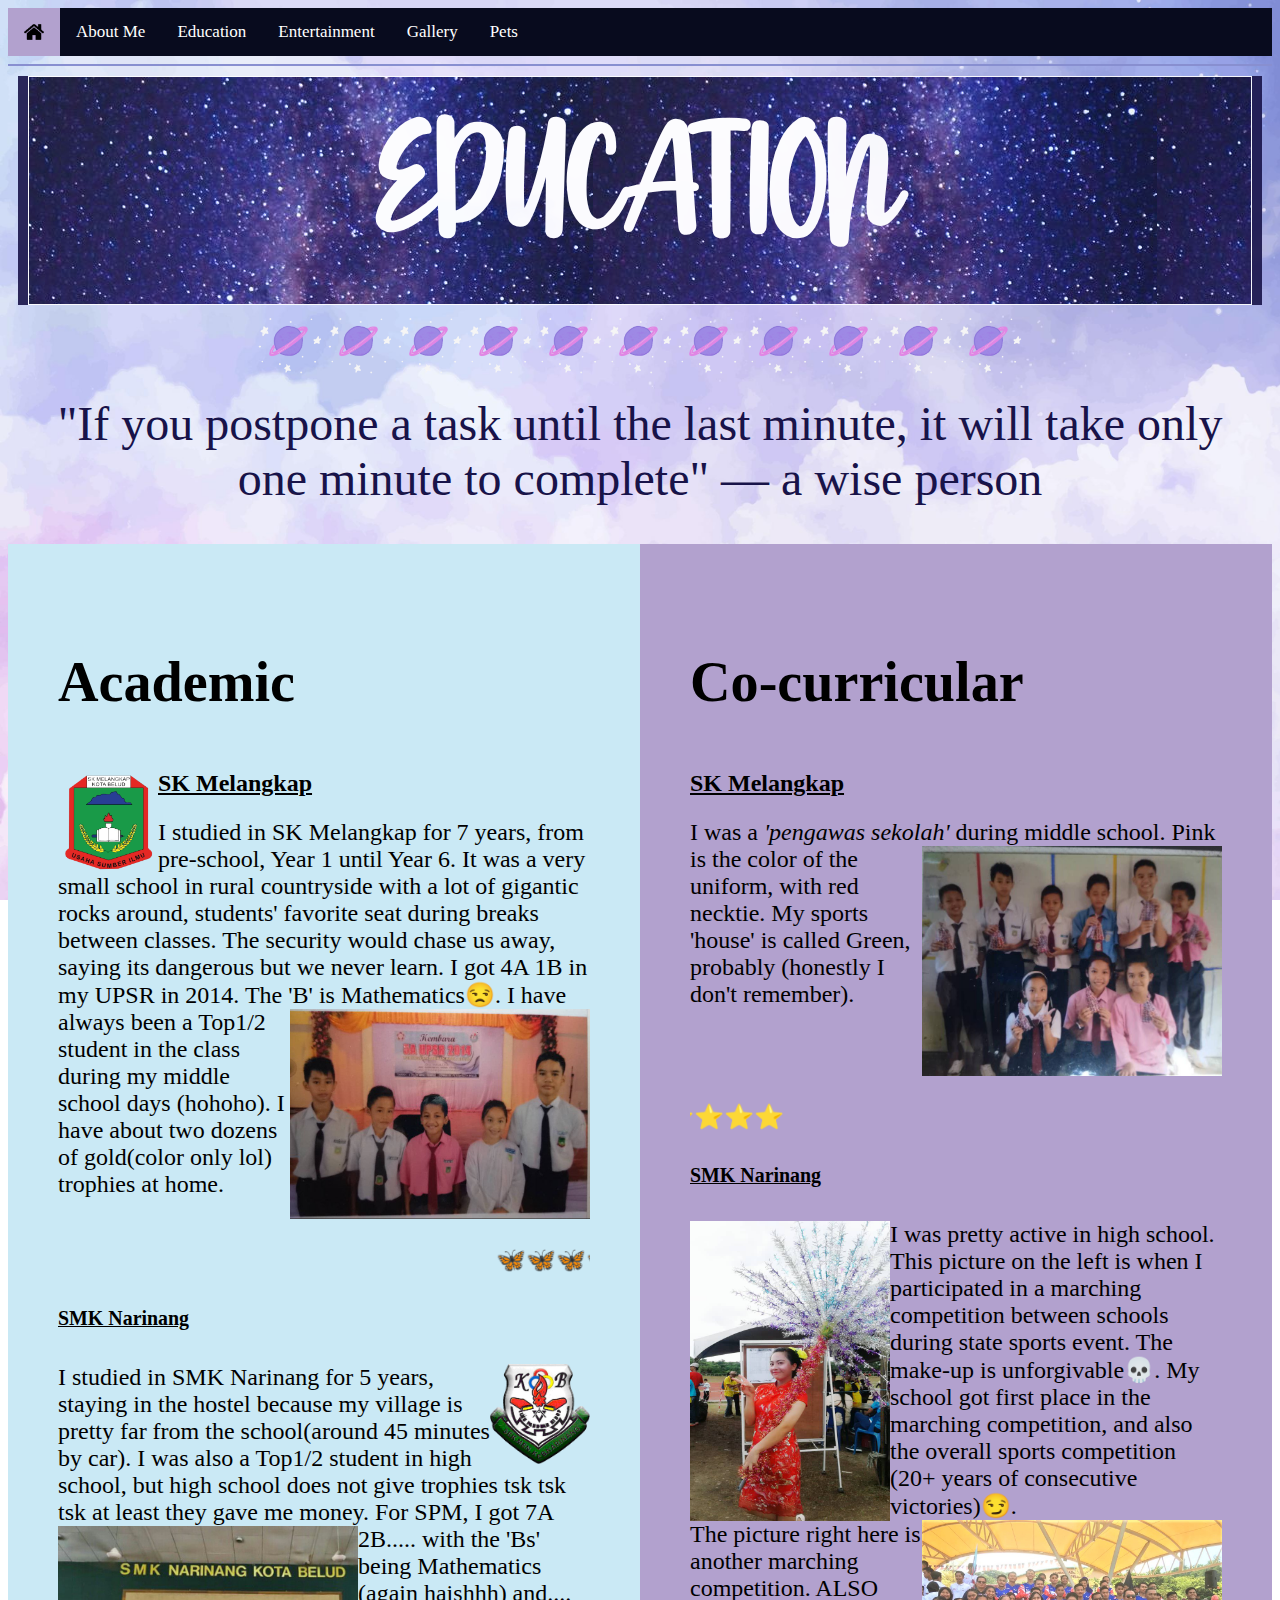
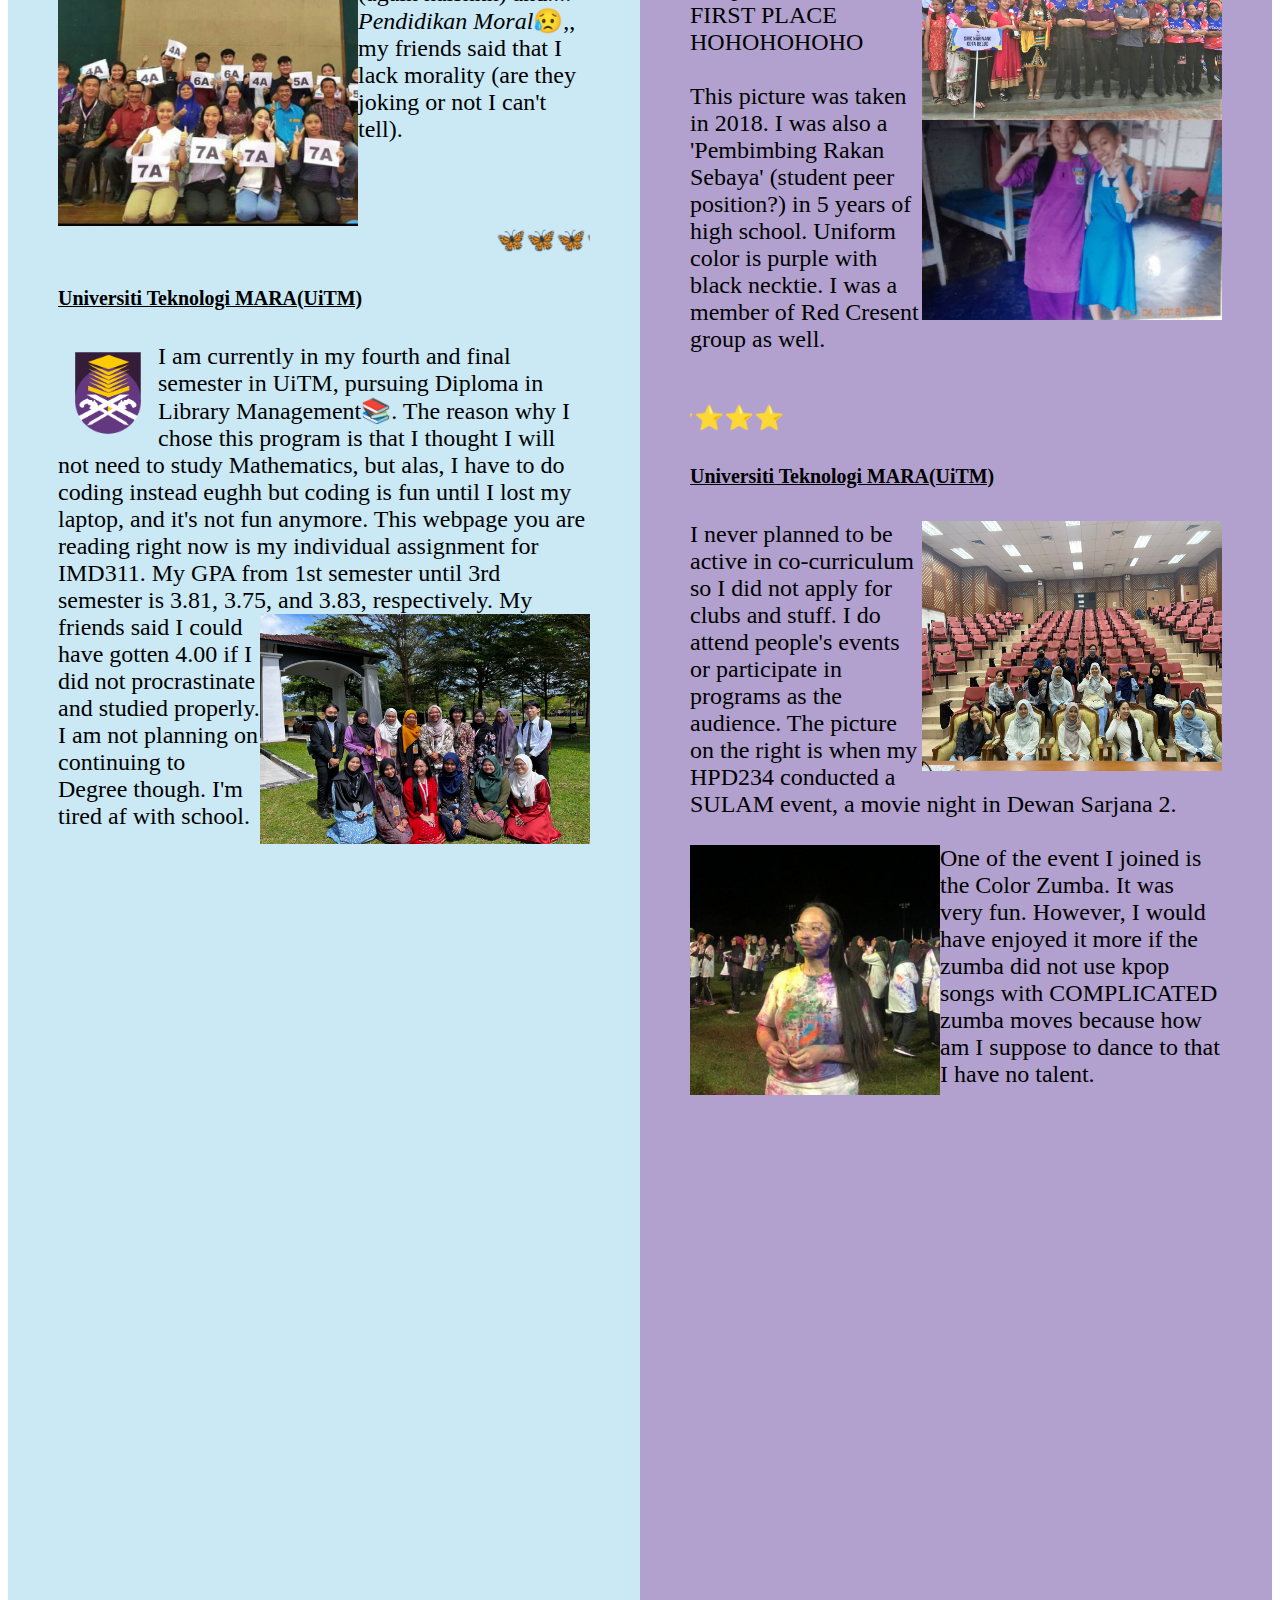
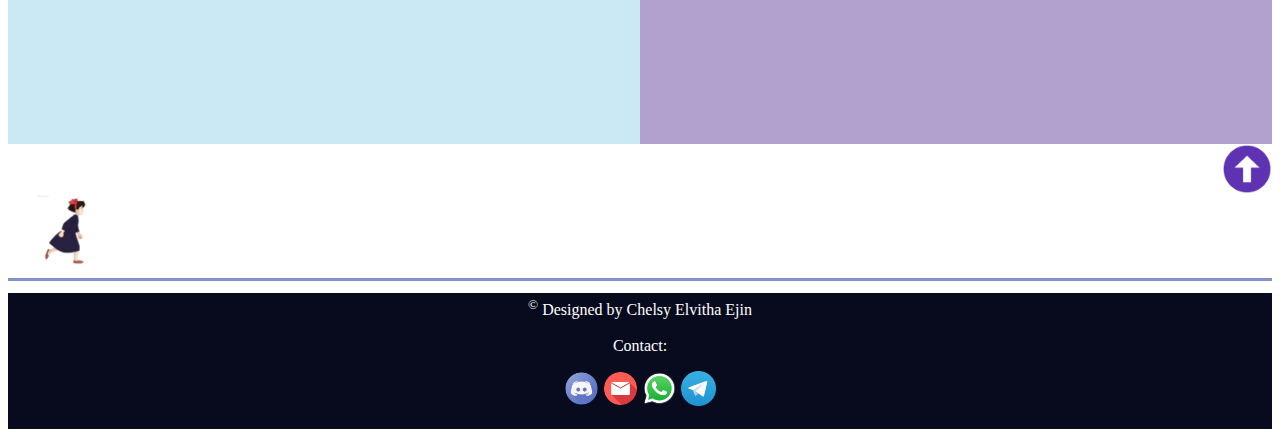
<file: education.html>
<html>
<style>
@font-face {
    font-family: customfont;
    src: url(font/moonlight.ttf);
}

h6 {
font-family: customfont;
color: white;
font-size: 150px;
}
[class*="col-"] {
  float: left;
  padding: 15px;
}


/* For mobile phones: */
[class*="col-"] {
  width: 100%;
}

@media only screen and (min-width: 600px) {
  /* For tablets: */
  .col-s-1 {width: 8.33%;}
  .col-s-2 {width: 16.66%;}
  .col-s-3 {width: 25%;}
  .col-s-4 {width: 33.33%;}
  .col-s-5 {width: 41.66%;}
  .col-s-6 {width: 50%;}
  .col-s-7 {width: 58.33%;}
  .col-s-8 {width: 66.66%;}
  .col-s-9 {width: 75%;}
  .col-s-10 {width: 83.33%;}
  .col-s-11 {width: 91.66%;}
  .col-s-12 {width: 100%;}
}
@media only screen and (min-width: 768px) {
  /* For desktop: */
  .col-1 {width: 8.33%;}
  .col-2 {width: 16.66%;}
  .col-3 {width: 25%;}
  .col-4 {width: 33.33%;}
  .col-5 {width: 41.66%;}
  .col-6 {width: 50%;}
  .col-7 {width: 58.33%;}
  .col-8 {width: 66.66%;}
  .col-9 {width: 75%;}
  .col-10 {width: 83.33%;}
  .col-11 {width: 91.66%;}
  .col-12 {width: 100%;}
}
</style>
<head>
<title>EDUCATION</title><link rel="icon" type="image/png" href="icon/title.png"/>
<link rel="stylesheet" href="style.css">
</head>
<body class="about">
<a name="Top_Page"> </a>

<header>
<div class="topnav">
  <a class="active" href="index.html"><img src="icon/homeblack.png" width="20px"></a>
  <a href="aboutme.html" target="blank">About Me</a>
  <a href="education.html" target="blank">Education</a>
  <a href="entertainment.html" target="blank">Entertainment</a>
  <a href="gallery.html" target="blank">Gallery</a>
  <a href="pets.html"target="blank">Pets</a>  
</header>
<hr color="#888fd0" size="3">

<body>
<center>
<img sKc="icon/falling.gif" width="400px" align="right">
  <div class="transbox"><h6>EDUCATION</h6><h22></div><img src="icon/planet.gif" width="70px"><img src="icon/planet.gif" width="70px"><img src="icon/planet.gif" width="70px"><img src="icon/planet.gif" width="70px"><img src="icon/planet.gif" width="70px"><img src="icon/planet.gif" width="70px"><img src="icon/planet.gif" width="70px"><img src="icon/planet.gif" width="70px"><img src="icon/planet.gif" width="70px"><img src="icon/planet.gif" width="70px"><img src="icon/planet.gif" width="70px">

<big><blockquote><font size="7" face="candara" color="#181349">"If you postpone a task until the last minute, it will take only one minute to complete" — a wise person</font></blockquote></big></h22>
<br></center>

<html>
<head>
<meta name="viewport" content="width=device-width, initial-scale=1">
<style>
* {
  box-sizing: border-box;
}

/* Create two equal columns that floats next to each other */
.column {
  float: left;
  width: 50%;
  padding: 50px;
  height: 2800px; 
}

/* Clear floats after the columns */
.row:after {
  content: "";
  display: table;
  clear: both;
}

/* Responsive layout - makes the two columns stack on top of each other instead of next to each other */
@media screen and (max-width: 600px) {
  .column {
    width: 100%;
  }

</style>
</head>
<body>


<div class="row">
  <div class="column" style="background-color:#CAE9F5;">


<font color="black" face="candara" size="7"><h3>Academic</h3></font> <img src="image/logosk.png" alt="sk melangkap logo" style="float:left;width:100px;height:100px;">
    <h5><blockquote><font color="black" face="georgia" size="5"><u>SK Melangkap</u></blockquote></h5></font>

<font color="black" face="georgia" size="5">I studied in SK Melangkap for 7 years, from pre-school, Year 1 until Year 6. It was a very small school in rural countryside with a lot of gigantic rocks around, students' favorite seat during breaks between classes. The security would chase us away, saying its dangerous but we never learn. I got 4A 1B in my UPSR in 2014. The 'B' is Mathematics&#128530;. <img src="image/upsr.jpeg" alt="sk melangkap pic" style="float:right;width:300px;height:210px;">I have always been a Top1/2 student in the class during my middle school days (hohoho). I have about two dozens of gold(color only lol) trophies at home.<br><marquee direction="left" scrollamount="10"><font size="5"><br>
&#129419;&#129419;&#129419;&#129419;&#129419;&#129419;&#129419;&#129419;&#129419;&#129419;&#129419;</marquee>

    <align="right"><h5><u>SMK Narinang</u></h5>
<img src="image/logosmk.png" alt="smk narinang logo" style="float:right;width:100px;height:100px;">


    <p>I studied in SMK Narinang for 5 years, staying in the hostel because my village is pretty far from the school(around 45 minutes by car). I was also a Top1/2 student in high school, but high school does not give trophies tsk tsk tsk at least they gave me money. <img src="image/smk.jpeg" alt="smk narinang spm" style="float:left;width:300px;height:300px;">For SPM, I got 7A 2B..... with the 'Bs' being Mathematics (again haishhh) and.... <i>Pendidikan Moral</i>&#x1F625;,, my friends said that I lack morality (are they joking or not I can't tell).</p></right>
<marquee direction="left" scrollamount="10"><font size="5">
&#129419;&#129419;&#129419;&#129419;&#129419;&#129419;&#129419;&#129419;&#129419;&#129419;&#129419;</marquee>


<h5><u>Universiti Teknologi MARA(UiTM)</u></h5><img src="image/logouitm.png" alt="uitm logo" style="float:left;width:100px;height:100px;">


I am currently in my fourth and final semester in UiTM, pursuing Diploma in Library Management&#x1F4DA;. The reason why I chose this program is that I thought I will not need to study Mathematics, but alas, I have to do coding instead eughh but coding is fun until I lost my laptop, and it's not fun anymore. This webpage you are reading right now is my individual assignment for IMD311. My GPA from 1st semester until 3rd semester is 3.81, 3.75, and 3.83, respectively. <img src="image/uni.jpg" alt="uni e pic" style="float:right;width:330px;height:230px;"> My friends said I could have gotten 4.00 if I did not procrastinate and studied properly. I am not planning on continuing to Degree though. I'm tired af with school. <br></font>
  </div></column>


  <div class="column" style="background-color:#b2a1ce;">


<font color="black" face="candara"size="7"><h3>Co-curricular</h3></font> 
    <h5><font color="black" face="georgia" size="5"><u>SK Melangkap</u></h5>

<font color="black" face="georgia" size="5">I was a <i>'pengawas sekolah'</i> <img src="image/sk.jpeg" alt="sk student" style="float:right;width:300px;height:230px;">during middle school. Pink is the color of the uniform, with red necktie. My sports 'house' is called Green, probably (honestly I don't remember).<br><marquee direction="right" scrollamount="10"><font size="5"><br>
&#x2B50;&#x2B50;&#x2B50;&#x2B50;&#x2B50;&#x2B50;&#x2B50;&#x2B50;&#x2B50;&#x2B50;&#x2B50;</marquee>

    <align="right"><h5><u>SMK Narinang</u></h5>
<img src="image/manggar.jpeg" alt="smk narinang perbarisan" style="float:left;width:200px;height:300px;">
    <p>I was pretty active in high school. This picture on the left is when I participated in a marching competition between schools during state sports event. The make-up is unforgivable&#128128;. My school got first place in the marching competition, and also the overall sports competition (20+ years of consecutive victories)&#128527;.<img src="image/marching.jpeg" alt="smk narinang perbarisan2" style="float:right;width:300px;height:200px;"> <br>The picture right here is  another marching competition. ALSO FIRST PLACE HOHOHOHOHO<br><br> <img src="image/prs.jpeg" alt="smk narinang prs" style="float:right;width:300px;height:200px;"> This picture was taken in 2018. I was also a 'Pembimbing Rakan Sebaya' (student peer position?) in 5 years of high school. Uniform color is purple with black necktie. I was a member of Red Cresent group as well.</p></right>
<marquee direction="right" scrollamount="10"><font size="5"><br>
&#x2B50;&#x2B50;&#x2B50;&#x2B50;&#x2B50;&#x2B50;&#x2B50;&#x2B50;&#x2B50;&#x2B50;&#x2B50;</marquee>


<h5><u>Universiti Teknologi MARA(UiTM)</u></h5><img src="image/sulam.jpg" alt="uitm sulam" style="float:right;width:300px;height:250px;">
I never planned to be active in co-curriculum so I did not apply for clubs and stuff. I do attend people's events or participate in programs as the audience. The picture on the right is when my HPD234 conducted a SULAM event, a movie night in Dewan Sarjana 2.<br><br><img src="image/zumba.jpeg" alt="uitm zumba" style="float:left;width:250px;height:250px;"> One of the event I joined is the Color Zumba. It was very fun. However, I would have enjoyed it more if the zumba did not use kpop songs with COMPLICATED zumba moves because how am I suppose to dance to that I have no talent. <br>
</div></column>

<br><br><br><br><br><br><br><br><br><br><br><br><br><br><br><br><br><br><br><br><br><br><br><br><br><br><br><br><br><br><br><br><br><br><br><br><br><br><br><br><br><br><br><br><br><br><br><br><br><br><br><br><br><br><br><br><br><br><br><br><br><br><br><br><br><br><br><br>
<a href="#Top_Page"> <img src="icon/arrowpurple.png" width="50px" align="right"></a>

<br>
<marquee direction="right" scrollamount="10"><font size="5"><b><img src="icon/kiki.gif" width="65px"></marquee></font>

<hr color="#888fd0" size="5">
<footer>
<font size="3"><sup>&#169;</sup> Designed by Chelsy Elvitha Ejin <br><br>
Contact:<br>
<p><a href="https://discordapp.com/channels/@me/Laventira#8047/"><img src="icon/discord.png" width="35px"></a>
<a href="mailto:chelsyelvithaejin@gmail.com"><img src="icon/email.png" width="35px"></a>
<a href="https://wa.me/139361004"><img src="icon/whatsappp.png" width="35px"></a>
<a href="https://t.me/Laventira"><img src="icon/tele.png" width="35px"></a></p>
</footer>

</body> 
</html>
</file>
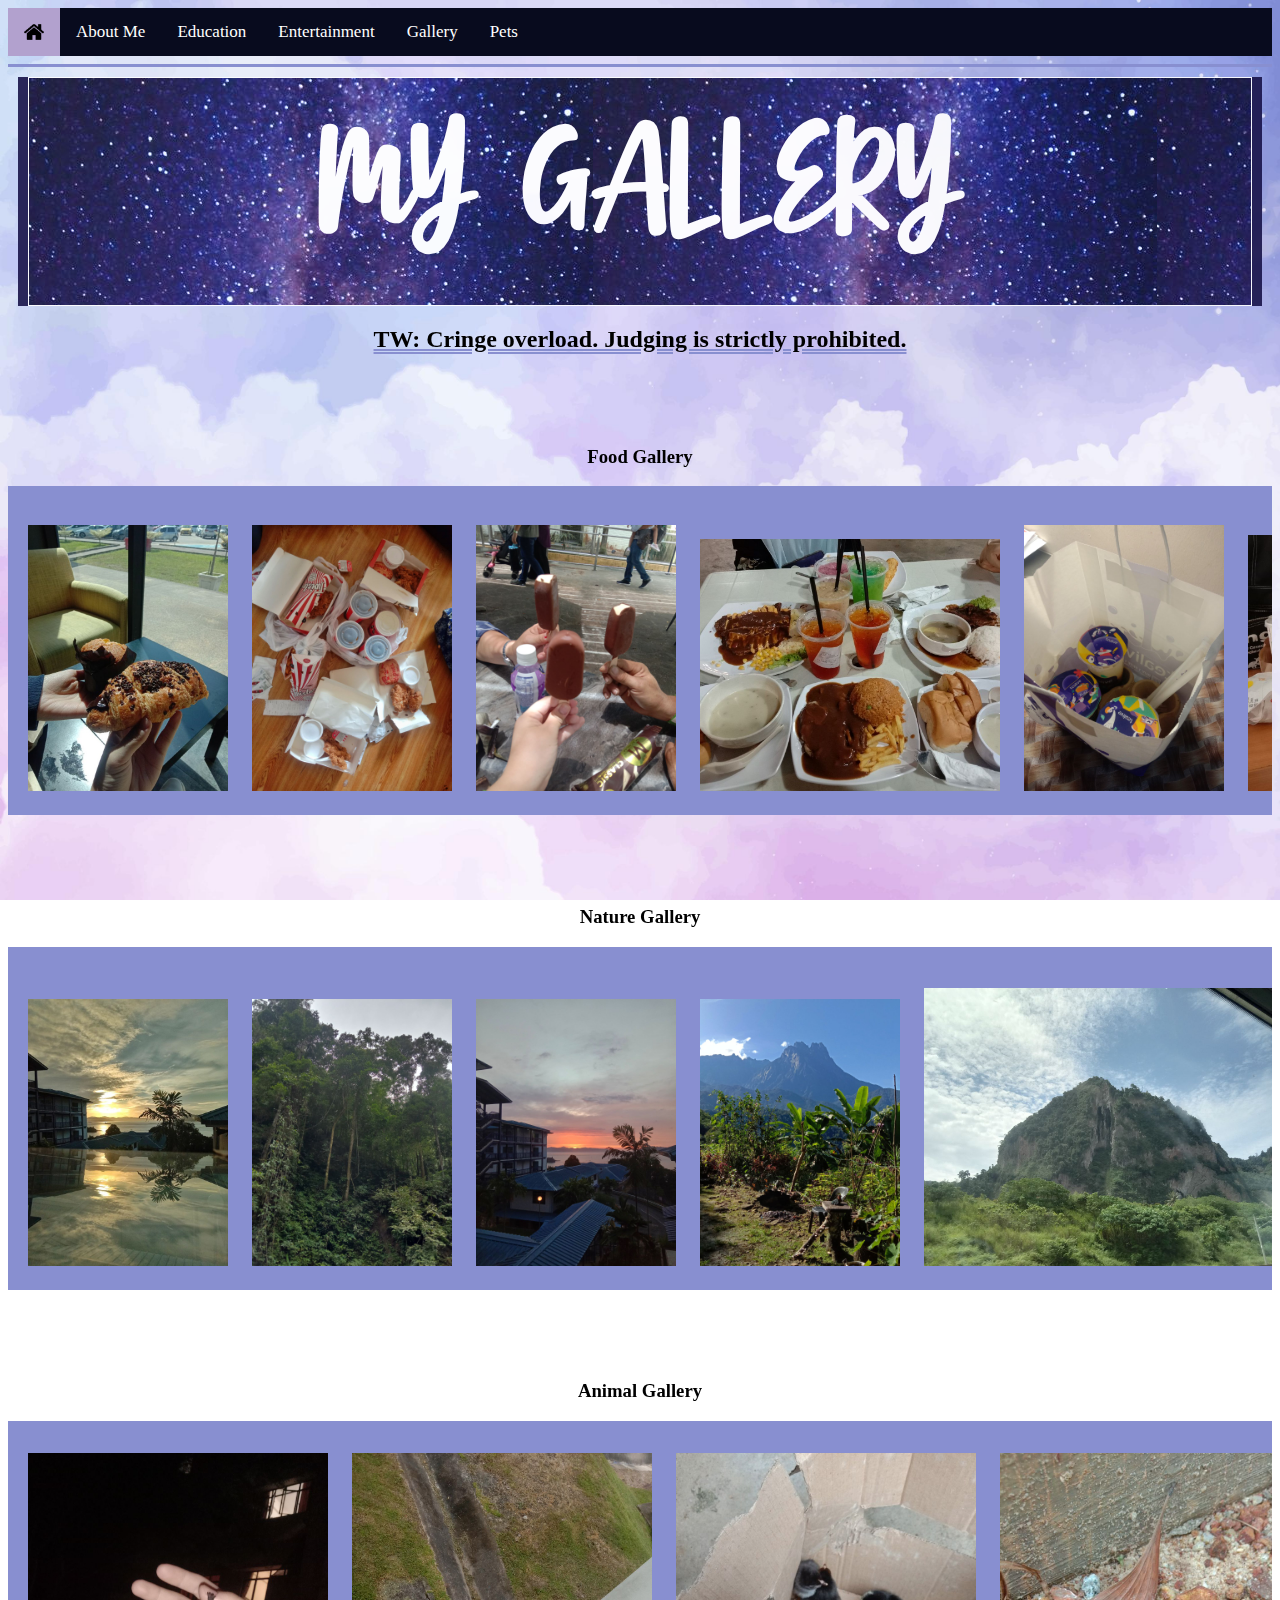
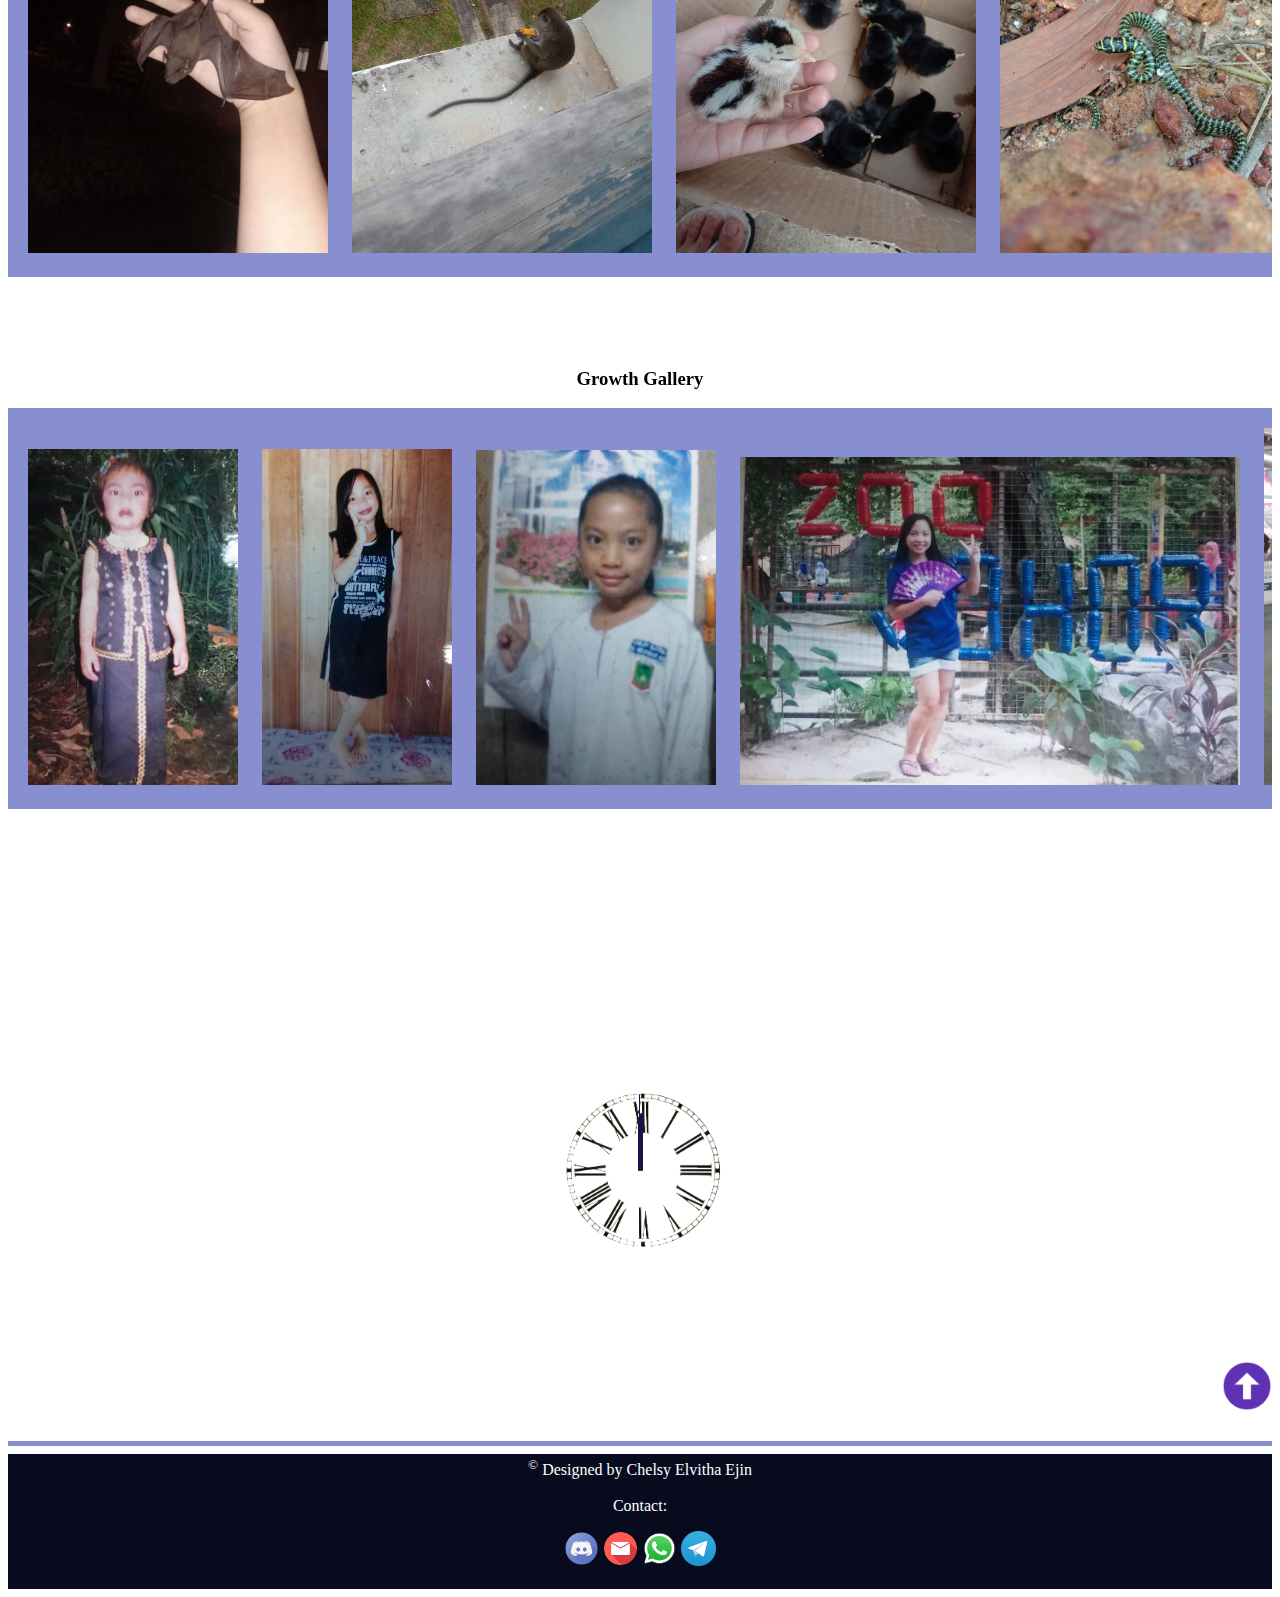
<file: gallery.html>
<html> 
<style>
@font-face {
    font-family: customfont;
    src: url(font/moonlight.ttf);
}

h6 {
font-family: customfont;
color: white;
font-size: 150px;
/*
  -webkit-text-fill-color: white;
  -webkit-text-stroke-width: 1px;
  -webkit-text-stroke-color: blue;*/
}

[class*="col-"] {
  float: left;
  padding: 15px;
}


/* For mobile phones: */
[class*="col-"] {
  width: 100%;
}

@media only screen and (min-width: 600px) {
  /* For tablets: */
  .col-s-1 {width: 8.33%;}
  .col-s-2 {width: 16.66%;}
  .col-s-3 {width: 25%;}
  .col-s-4 {width: 33.33%;}
  .col-s-5 {width: 41.66%;}
  .col-s-6 {width: 50%;}
  .col-s-7 {width: 58.33%;}
  .col-s-8 {width: 66.66%;}
  .col-s-9 {width: 75%;}
  .col-s-10 {width: 83.33%;}
  .col-s-11 {width: 91.66%;}
  .col-s-12 {width: 100%;}
}
@media only screen and (min-width: 768px) {
  /* For desktop: */
  .col-1 {width: 8.33%;}
  .col-2 {width: 16.66%;}
  .col-3 {width: 25%;}
  .col-4 {width: 33.33%;}
  .col-5 {width: 41.66%;}
  .col-6 {width: 50%;}
  .col-7 {width: 58.33%;}
  .col-8 {width: 66.66%;}
  .col-9 {width: 75%;}
  .col-10 {width: 83.33%;}
  .col-11 {width: 91.66%;}
  .col-12 {width: 100%;}
}
</style>
<head> 
<title>GALLERY</title><link rel="icon" type="image/png" href="icon/title.png"/>
<link rel="stylesheet" href="style.css">
</head>
<body class="about">
<a name="Top_Page"> </a>
<header>
<div class="topnav">
  <a class="active" href="index.html"><img src="icon/homeblack.png" width="20px"></a>
  <a href="aboutme.html" target="blank">About Me</a>
  <a href="education.html" target="blank">Education</a>
  <a href="entertainment.html" target="blank">Entertainment</a>
  <a href="gallery.html" target="blank">Gallery</a>
  <a href="pets.html"target="blank">Pets</a>  
</header>
<hr color="#888fd0" size="3">

<div class="transbox"> <center>
  <h6>MY GALLERY</h6></div>
  <center><h2>TW: Cringe overload. Judging is strictly prohibited.</h2>
</div>

<br><br><br>

<meta name="viewport" content="width=device-width, initial-scale=1">
<style>
div.scroll-container {
  background-color: #888fd0;
  overflow: auto;
  white-space: nowrap;
  padding: 10px;
}

div.scroll-container img {
  padding: 10px;
}
</style>

<h3>Food Gallery</h3>

<div class="scroll-container">
<img src="image/croissant.jpeg" width="200px">
<img src="image/kfc.jpeg" width="200px">
<img src="image/magnum.jpeg" width="200px">
<img src="image/penang.jpeg" width="300px">
<img src="image/tealive.jpeg" width="200px">
<img src="image/junk.jpeg" width="200px">
<img src="image/onigiri.jpeg" width="200px">
<img src="image/corn.jpeg" width="230px">
<img src="image/kolomee.jpeg" width="380px">
<img src="image/mango.jpeg" width="200px">
</div><br><br><br><br>

<h3>Nature Gallery</h3>

<div class="scroll-container">
<img src="image/mirror.jpeg" width="200px">
<img src="image/kimorugi.jpeg" width="200px">
<img src="image/redsun.jpeg" width="200px">
<img src="image/kinabalu.jpeg" width="200px">
<img src="image/perak.jpeg" width="370px">
<img src="image/lake.jpeg" width="300px">
<img src="image/waterfall.jpeg" width="200px">
</div><br><br><br><br>

<h3>Animal Gallery</h3>

<div class="scroll-container">
<img src="image/bat.jpeg" width="300px">
<img src="image/monkey.jpeg" width="300px">
<img src="image/chicks.jpeg" width="300px">
<img src="image/snek.jpeg" width="300px">
<img src="image/rooster.jpeg" width="300px">
<img src="image/cat.jpeg" width="600px">
<img src="image/pup.jpeg" width="380px">
<img src="image/peacock.jpeg" width="280px">
<img src="image/fish.jpeg" width="400px">
</div><br><br><br><br>

<h3>Growth Gallery</h3>

<div class="scroll-container">
<img src="image/minik.jpeg" width="210px">
<img src="image/crossleg.jpeg" width="190px">
<img src="image/year5.jpeg" width="240px">
<img src="image/form1.jpeg" width="500px">
<img src="image/form4.jpeg" width="250px">
<img src="image/formm4.jpeg" width="430px">
<img src="image/march4.jpeg" width="200px">
<img src="image/camp.jpeg" width="390px">
<img src="image/kaamatan4.jpeg" width="380px">
</div><br><br><br><br>

<br><br><br><br><br><br><br><br><br><br><br>
<body>
    <div id="clockContainer">
        <div id="hour"></div>
        <div id="minute"></div>
        <div id="second"></div>
    </div>
</body>

</html>

<style>
    #clockContainer {
    position: relative;
    margin: auto;
    height: 15vw;
    /*to make the height and width responsive*/
    width: 15vw;
    background: url(image/clocka.png) no-repeat;
    /*setting our background image*/
    background-size: 106%;
    }
    
    #hour,
    #minute,
    #second {
    position: absolute;
    background: #181349;
    border-radius: 10px;
    transform-origin: bottom;
    }
    
    #hour {
    width: 1.8%;
    height: 25%;
    top: 23%;
    left: 48.85%;
    opacity: 1;
    }
    
    #minute {
    width: 1.6%;
    height: 30%;
    top: 18%;
    left: 50%;
    opacity: 1;
    }
    
    #second {
    width: 1%;
    height: 40%;
    top: 8%;
    left: 49.25%;
    opacity: 1;
    }
</style>

<script>
    setInterval(() => {
    d = new Date(); //object of date()
    hr = d.getHours();
    min = d.getMinutes();
    sec = d.getSeconds();
    hr_rotation = 30 * hr + min / 2; //converting current time
    min_rotation = 6 * min;
    sec_rotation = 6 * sec;
    
    hour.style.transform = `rotate(${hr_rotation}deg)`;
    minute.style.transform = `rotate(${min_rotation}deg)`;
    second.style.transform = `rotate(${sec_rotation}deg)`;
    }, 1000);
</script>
<br><br><br><br><br>
<a href="#Top_Page"> <img src="icon/arrowpurple.png" width="50px" align="right"></a>
<br><br><br><br>
<hr color="#888fd0" size="5">

<footer>
<font size="3"><sup>&#169;</sup> <h55>Designed by Chelsy Elvitha Ejin <br><br>
Contact:<br>
<p><a href="https://discordapp.com/channels/@me/Laventira#8047/"><img src="icon/discord.png" width="35px"></a>
<a href="mailto:chelsyelvithaejin@gmail.com"><img src="icon/email.png" width="35px"></a>
<a href="https://wa.me/139361004"><img src="icon/whatsappp.png" width="35px"></a>
<a href="https://t.me/Laventira"><img src="icon/tele.png" width="35px"></a></p>
</footer>

</body> 
</html>
</file>
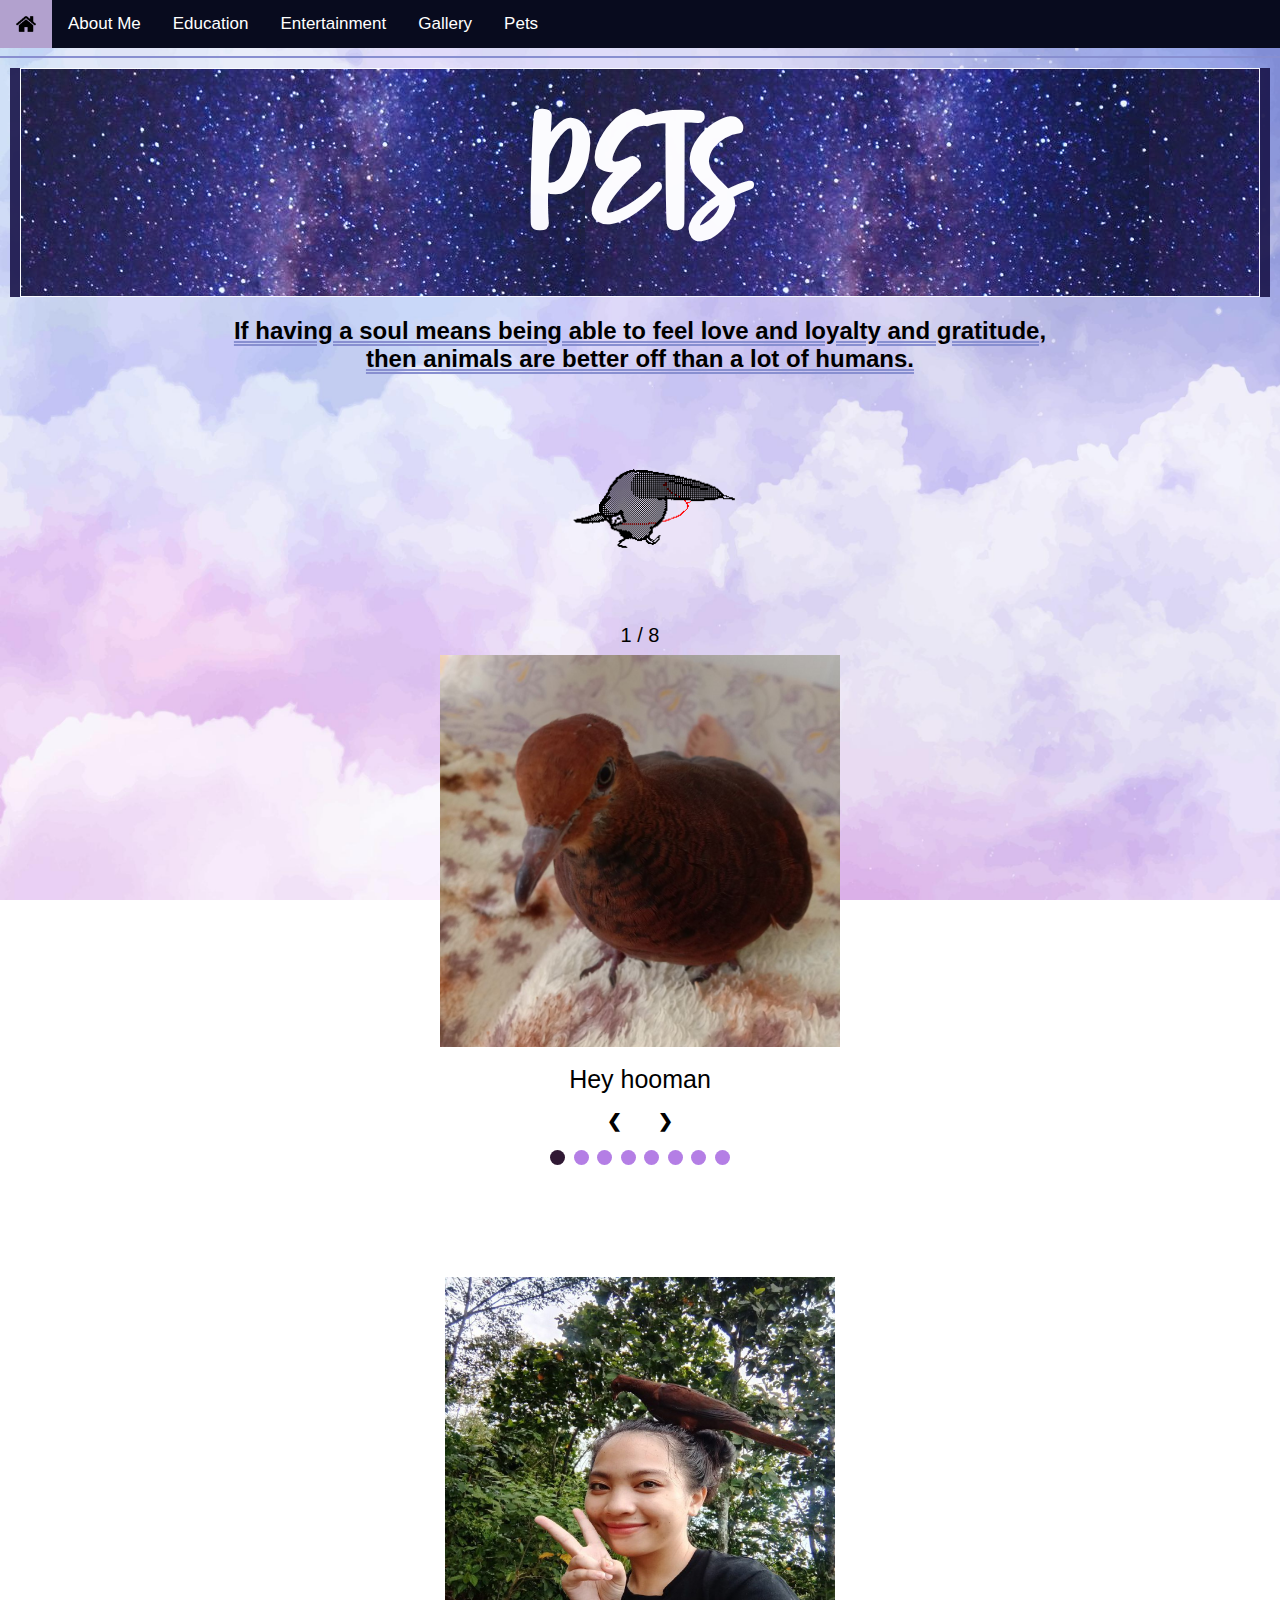
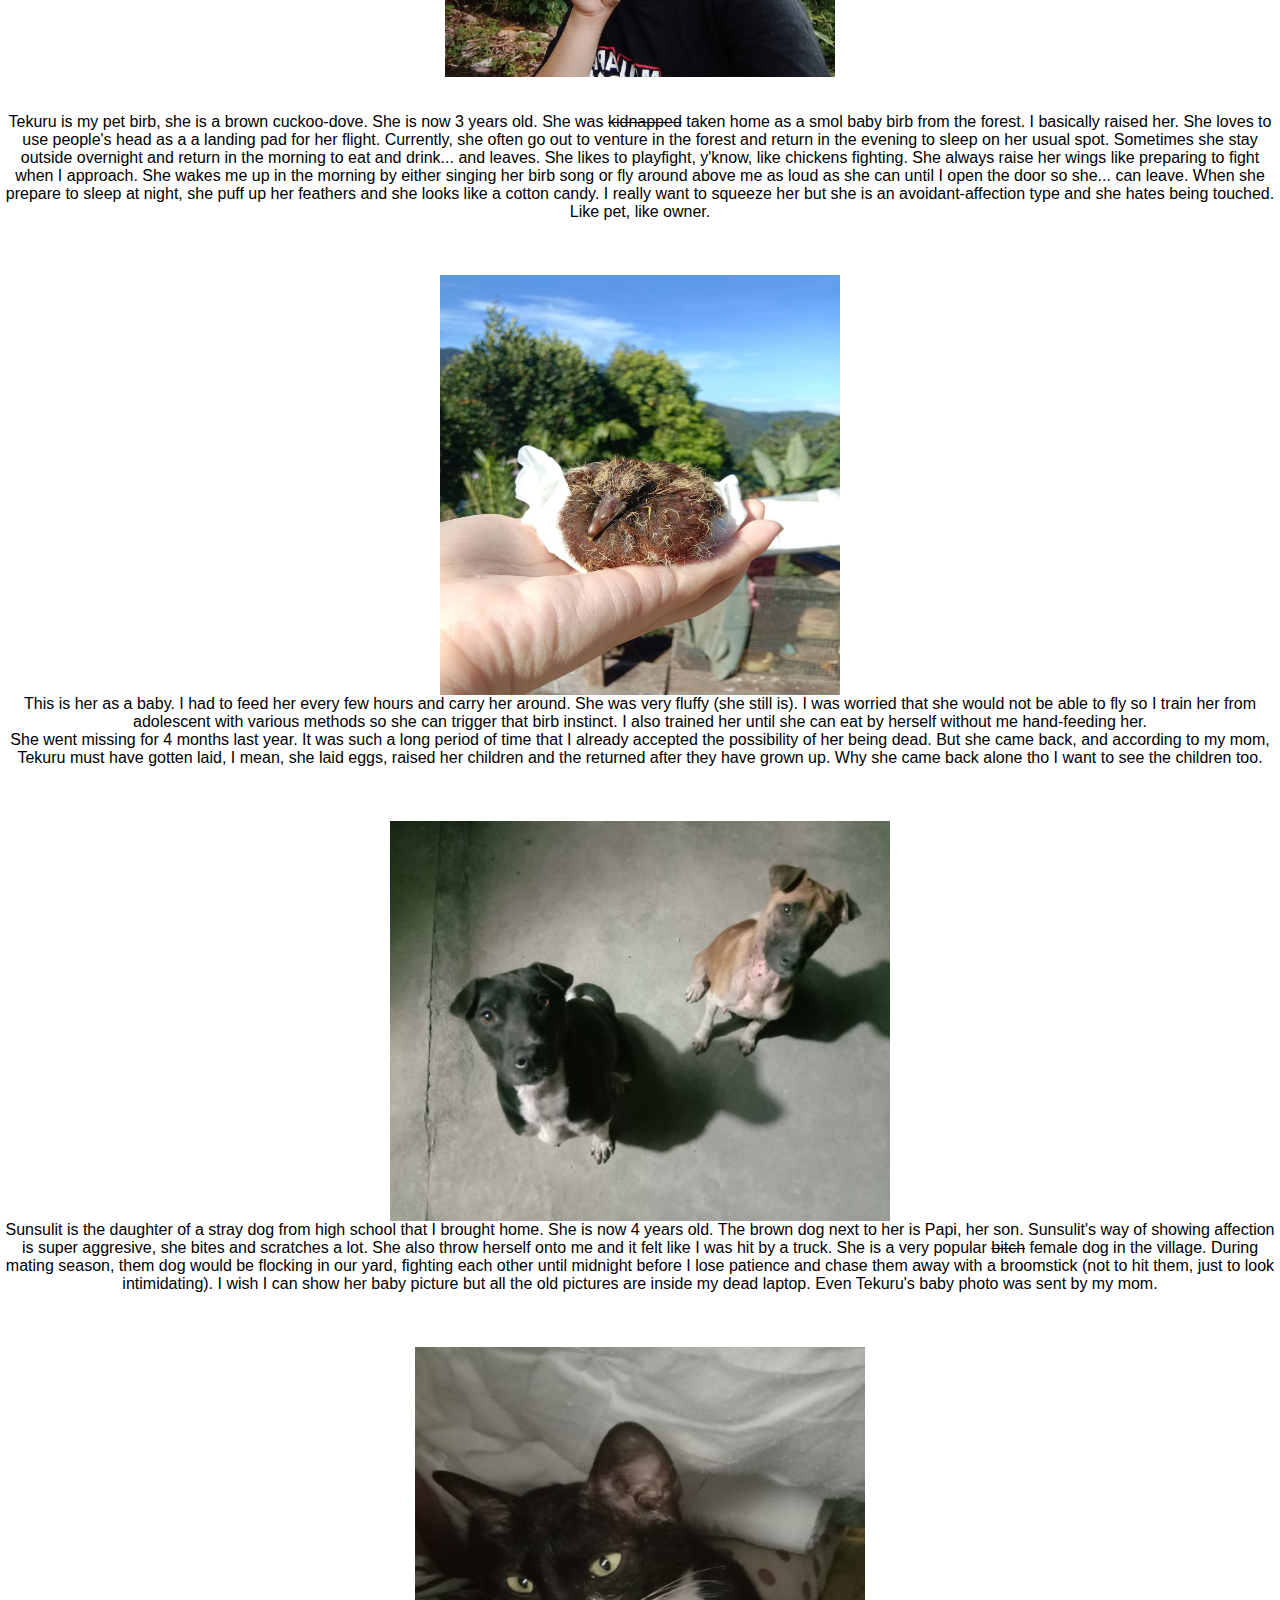
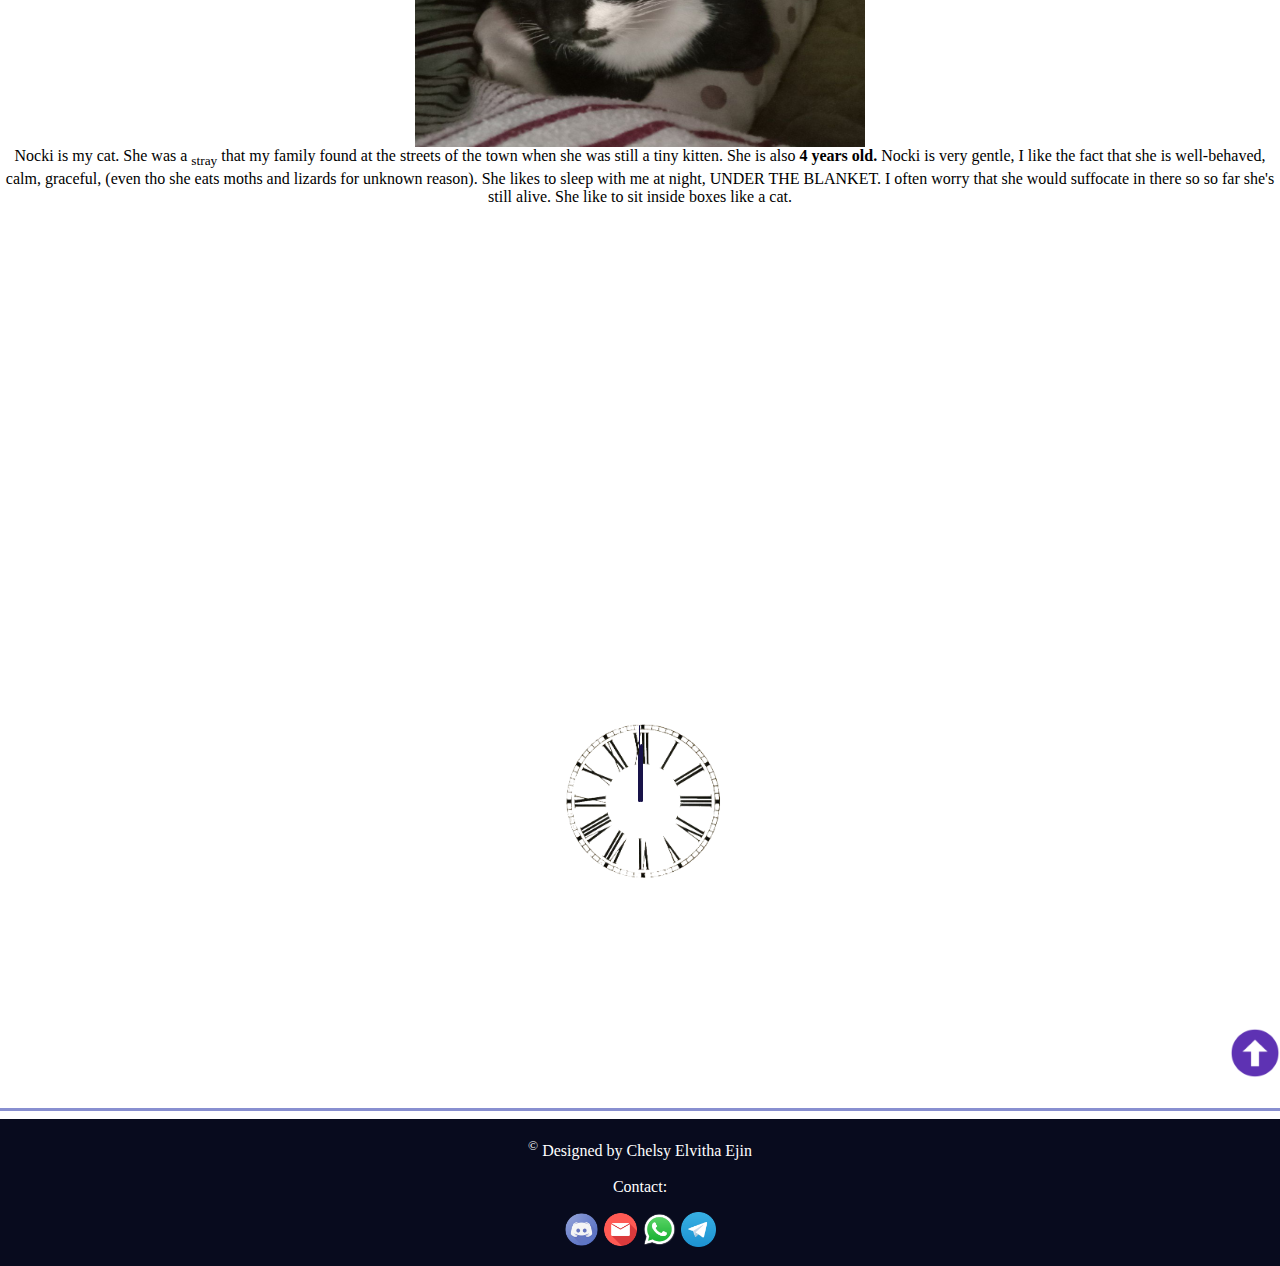
<file: pets.html>
<html> 
<style>
@font-face {
    font-family: customfont;
    src: url(font/moonlight.ttf);
}

h6 {
font-family: customfont;
color: white;
font-size: 150px;
/*
}

[class*="col-"] {
  float: left;
  padding: 15px;
}


/* For mobile phones: */
[class*="col-"] {
  width: 100%;
}

@media only screen and (min-width: 600px) {
  /* For tablets: */
  .col-s-1 {width: 8.33%;}
  .col-s-2 {width: 16.66%;}
  .col-s-3 {width: 25%;}
  .col-s-4 {width: 33.33%;}
  .col-s-5 {width: 41.66%;}
  .col-s-6 {width: 50%;}
  .col-s-7 {width: 58.33%;}
  .col-s-8 {width: 66.66%;}
  .col-s-9 {width: 75%;}
  .col-s-10 {width: 83.33%;}
  .col-s-11 {width: 91.66%;}
  .col-s-12 {width: 100%;}
}
@media only screen and (min-width: 768px) {
  /* For desktop: */
  .col-1 {width: 8.33%;}
  .col-2 {width: 16.66%;}
  .col-3 {width: 25%;}
  .col-4 {width: 33.33%;}
  .col-5 {width: 41.66%;}
  .col-6 {width: 50%;}
  .col-7 {width: 58.33%;}
  .col-8 {width: 66.66%;}
  .col-9 {width: 75%;}
  .col-10 {width: 83.33%;}
  .col-11 {width: 91.66%;}
  .col-12 {width: 100%;}
}
</style>
<head> 
<title>PETS</title><link rel="icon" type="image/png" href="icon/title.png"/>
<link rel="stylesheet" href="style.css">
</head>
<body class="about">
<a name="Top_Page"> </a>
<header>
<div class="topnav">
  <a class="active" href="index.html"><img src="icon/homeblack.png" width="20px"></a>
  <a href="aboutme.html" target="blank">About Me</a>
  <a href="education.html" target="blank">Education</a>
  <a href="entertainment.html" target="blank">Entertainment</a>
  <a href="gallery.html" target="blank">Gallery</a>
  <a href="pets.html"target="blank">Pets</a>  
</header>
<hr color="#888fd0" size="3">

<div class="transbox">
    <center><h6>PETS</h6></div>
    <center><h2>If having a soul means being able to feel love and loyalty and gratitude, <br>then animals are better off than a lot of humans.</h2>
</div>  <img src="icon/birbmusic.gif" width="250px">
<br><br><br>

<meta name="viewport" content="width=device-width, initial-scale=1">
<style>
* {box-sizing: border-box}
body {font-family: georgia, sans-serif; margin:0}
.mySlides {display: none}
img {vertical-align: middle;}

/* Slideshow container */
.slideshow-container {
  max-width: 1000px;
  position: relative;
  margin: auto;
}

/* Next & previous buttons */
.prev, .next {
  cursor: pointer;
  position: relative;
  top: 50%;
  width: auto;
  padding: 16px;
  margin-top: -22px;
  color: black;
  font-weight: bold;
  font-size: 18px;
  transition: 0.6s ease;
  border-radius: 10 3px 3px 10;
  user-select: none;
}

/* Position the "next button" to the right */
.next {
  right: 0;
  border-radius: 10px 0 0 10px;
}

/* On hover, add a black background color with a little bit see-through */
.prev:hover, .next:hover {
  background-color: #C8A2C9;
}

/* Caption text */
.text {
  color: black;
  font-size: 25px;
  padding: 8px 12px;
  position: relative;
  bottom: 8px;
  width: 100%;
  text-align: center;
}

/* Number text (1/3 etc) */
.numbertext {
  color: black;
  font-size: 20px;
  padding: 8px 12px;
  position: relative;
  top: 0;
}

/* The dots/bullets/indicators */
.dot {
  cursor: pointer;
  height: 15px;
  width: 15px;
  margin: 0 2px;
  background-color: #B47EE5;
  border-radius: 100%;
  display: inline-block;
  transition: background-color 0.6s ease;
}

.active, .dot:hover {
  background-color: #301934;
}


@keyframes fade {
  from {opacity: .4} 
  to {opacity: 1}
}

/* On smaller screens, decrease text size */
@media only screen and (max-width: 300px) {
  .prev, .next,.text {font-size: 11px}
}
</style>
</head>
<body>

<div class="slideshow-container">

<div class="mySlides fade">
  <div class="numbertext">1 / 8</div>
<img src="image/tekuru1.jpeg" style="width:40%"><br><br>
  <div class="text">Hey hooman</div>
</div>

<div class="mySlides fade">
  <div class="numbertext">2 / 8</div>
<img src="image/tekuru2.jpeg" style="width:40%"><br><br>
  <div class="text">Whatchu got here</div>
</div>

<div class="mySlides fade">
  <div class="numbertext">3 / 8</div>
<img src="image/tekuru3.jpeg" style="width:40%"><br><br>
  <div class="text">Side eye</div>
</div>

<div class="mySlides fade">
  <div class="numbertext">4 / 8</div>
<img src="image/tekuru4.jpeg" style="width:40%"><br><br>
  <div class="text">Something behind me?!</div>
</div>

<div class="mySlides fade">
  <div class="numbertext">5 / 8</div>
<img src="image/tekuru5.jpeg" style="width:40%"><br><br>
  <div class="text">[*shakes head aggresively*]</div>
</div>

<div class="mySlides fade">
  <div class="numbertext">6 / 8</div>
<img src="image/tekuru6.jpeg" style="width:40%"><br><br>
  <div class="text">BIRB ATTACC</div>
</div>

<div class="mySlides fade">
  <div class="numbertext">7 / 8</div>
<img src="image/tekuru7.jpeg" style="width:40%"><br><br>
  <div class="text">IM GONNA RIP YOUR FINGER OFF!!</div>
</div>

<div class="mySlides fade">
  <div class="numbertext">8 / 8</div>
<img src="image/tekuru8.jpeg" style="width:40%"><br><br>
  <div class="text">I'll let you off this one time.</div>
</div>


<a class="prev" onclick="plusSlides(-1)">❮</a>
<a class="next" onclick="plusSlides(1)">❯</a>

</div>
<br>

<div style="text-align:center">
  <span class="dot" onclick="currentSlide(1)"></span> 
  <span class="dot" onclick="currentSlide(2)"></span> 
  <span class="dot" onclick="currentSlide(3)"></span>
  <span class="dot" onclick="currentSlide(3)"></span>
  <span class="dot" onclick="currentSlide(3)"></span>
  <span class="dot" onclick="currentSlide(3)"></span>
  <span class="dot" onclick="currentSlide(3)"></span>
  <span class="dot" onclick="currentSlide(3)"></span>

</div>

<script>
let slideIndex = 1;
showSlides(slideIndex);

function plusSlides(n) {
  showSlides(slideIndex += n);
}

function currentSlide(n) {
  showSlides(slideIndex = n);
}

function showSlides(n) {
  let i;
  let slides = document.getElementsByClassName("mySlides");
  let dots = document.getElementsByClassName("dot");
  if (n > slides.length) {slideIndex = 1}    
  if (n < 1) {slideIndex = slides.length}
  for (i = 0; i < slides.length; i++) {
    slides[i].style.display = "none";  
  }
  for (i = 0; i < dots.length; i++) {
    dots[i].className = dots[i].className.replace(" active", "");
  }
  slides[slideIndex-1].style.display = "block";  
  dots[slideIndex-1].className += " active";
}
</script>
<br><br><br>
<br><br><br>

<div class="gallery">
  <a target="_blank" href="image/kuru.jpeg">
    <img src="image/kuru.jpeg" alt="birb" width="390" height="400">
  </a><br><br><br>
  <div class="desc">Tekuru is my pet birb, she is a brown cuckoo-dove. She is now 3 years old. She was <s>kidnapped</s> taken home as a smol baby birb from the forest. I basically raised her. She loves to use people's head as a a landing pad for her flight. Currently, she often go out to venture in the forest and return in the evening to sleep on her usual spot. Sometimes she stay outside overnight and return in the morning to eat and drink... and leaves. She likes to playfight, y'know, like chickens fighting. She always raise her wings like preparing to fight when I approach. She wakes me up in the morning by either singing her birb song or fly around above me as loud as she can until I open the door so she... can leave. When she prepare to sleep at night, she puff up her feathers and she looks like a cotton candy. I really want to squeeze her but she is an avoidant-affection type and she hates being touched. Like pet, like owner. </div><br><br><br>

  <a target="_blank" href="image/babykuru.jpeg">
    <img src="image/babykuru.jpeg" alt="birb" width="400" height="420"> </a>
</div>
  <div class="desc"> This is her as a baby. I had to feed her every few hours and carry her around. She was very fluffy (she still is).  I was worried that she would not be able to fly so I train her from adolescent with various methods so she can trigger that birb instinct. I also trained her until she can eat by herself without me hand-feeding her.<br> She went missing for 4 months last year. It was such a long period of time that I already accepted the possibility of her being dead. But she came back, and according to my mom, Tekuru must have gotten laid, I mean, she laid eggs, raised her children and the returned after they have grown up. Why she came back alone tho I want to see the children too.</div>
<br><br><br>

<div class="gallery">
  <a target="_blank" href="image/sunsulit.jpeg">
    <img src="image/sunsulit.jpeg" alt="doggo" width="500" height="400">
  </a>
  <div class="desc">Sunsulit is the daughter of a stray dog from high school that I brought home. She is now 4 years old. The brown dog next to her is Papi, her son. Sunsulit's way of showing affection is super aggresive, she bites and scratches a lot. She also throw herself onto me and it felt like I was hit by a truck. She is a very popular <s>bitch</s> female dog in the village. During mating season, them dog would be flocking in our yard, fighting each other until midnight before I lose patience and chase them away with a broomstick (not to hit them, just to look intimidating). I wish I can show her baby picture but all the old pictures are inside my dead laptop. Even Tekuru's baby photo was sent by my mom.</div>
</div>
<br><br><br>

<div class="gallery">
  <a target="_blank" href="image/nocki.jpeg">
    <img src="image/nocki.jpeg" alt="cat" width="450" height="400">
  </a>
  <div class="desc"><font face="georgia">Nocki is my cat. She was a <sub>stray</sub> that my family found at the streets of the town when she was still a tiny kitten. She is also <b>4 years old.</b> Nocki is very gentle, I like the fact that she is well-behaved, calm, graceful, (even tho she eats moths and lizards for unknown reason). She likes to sleep with me at night, UNDER THE BLANKET. I often worry that she would suffocate in there so so far she's still alive. She like to sit inside boxes like a cat.</div>

</div>
<br><br><br>
<br><br><br><br><br><br><br><br><br><br><br><br><br><br><br><br><br><br><br><br><br><br><br><br><br>


<body>
    <div id="clockContainer">
        <div id="hour"></div>
        <div id="minute"></div>
        <div id="second"></div>
    </div>
</body>

</html>

<style>
    #clockContainer {
    position: relative;
    margin: auto;
    height: 15vw;
    /*to make the height and width responsive*/
    width: 15vw;
    background: url(image/clocka.png) no-repeat;
    /*setting our background image*/
    background-size: 106%;
    }
    
    #hour,
    #minute,
    #second {
    position: absolute;
    background: #181349;
    border-radius: 10px;
    transform-origin: bottom;
    }
    
    #hour {
    width: 1.8%;
    height: 25%;
    top: 23%;
    left: 48.85%;
    opacity: 1;
    }
    
    #minute {
    width: 1.6%;
    height: 30%;
    top: 18%;
    left: 50%;
    opacity: 1;
    }
    
    #second {
    width: 1%;
    height: 40%;
    top: 8%;
    left: 49.25%;
    opacity: 1;
    }
</style>

<script>
    setInterval(() => {
    d = new Date(); //object of date()
    hr = d.getHours();
    min = d.getMinutes();
    sec = d.getSeconds();
    hr_rotation = 30 * hr + min / 2; //converting current time
    min_rotation = 6 * min;
    sec_rotation = 6 * sec;
    
    hour.style.transform = `rotate(${hr_rotation}deg)`;
    minute.style.transform = `rotate(${min_rotation}deg)`;
    second.style.transform = `rotate(${sec_rotation}deg)`;
    }, 1000);
</script>
<br><br><br><br><br><br><br>
<a href="#Top_Page"> <img src="icon/arrowpurple.png" width="50px" align="right" padding right="5px"></a>
<br><br><br><br>
<hr color="#888fd0" size="5">

<footer>
<p><font color="white"><sup>&#169;</sup> Designed by Chelsy Elvitha Ejin <br><br>
Contact:<br>
<p><a href="https://discordapp.com/channels/@me/Laventira#8047/"><img src="icon/discord.png" width="35px"></a>
<a href="mailto:chelsyelvithaejin@gmail.com"><img src="icon/email.png" width="35px"></a>
<a href="https://wa.me/139361004"><img src="icon/whatsappp.png" width="35px"></a>
<a href="https://t.me/Laventira"><img src="icon/tele.png" width="35px"></a></p>
</footer>

</body> 
</html>
</file>
<file: style.css>
<style type=text/css>
   
body  {  
height: 125vh;  
margin-top: 80px;  
padding: 50px;
  padding-top: 50px;
  padding-right: 100px;

  padding-left: 100px;
background-size: cover;  
}   

div.transbox {
  margin: 10px;  background-color: #181349;
  opacity: 0.9;
}

div.transbox h1 {
  margin: 3%;
  color: white;
}

div.transbox h3 {
  margin: 10px;  
  background-color: white;
  opacity: 0.8;
  border: 1px solid white;
  padding-top: 80px;
  padding-right: 80px;
  padding-bottom: 80px;
  padding-left: 80px;
}

div.transbox h6 {
  margin: 10px;  
  background-image: url("image/galaxy.jpg");
  opacity: 1;
  border: 1px solid white;
  padding-top: 20px;
  padding-right: 80px;
  padding-bottom: 20px;
  padding-left: 80px;
}


h1 {
  opacity: 1;}

h2 {
  text-decoration-line: underline;
  text-decoration-style: double;
  text-decoration-color: #888fd0;
}

h9 {
  text-size: 15px;
}

body.welcome {
  background-image: url("image/galaxyfade.jpeg");
  background-repeat: repeat;
  background-attachment: fixed;  
}

body.about {
  background-image: url("image/skypurple.jpg");
  background-repeat: repeat;
  background-attachment: fixed;
  background-size: cover;  
}
/*
body.achievements {
  background-image: url("image/skystar.jepg");
  background-repeat: repeat;
  background-attachment: fixed;
  background-size: cover;  
}

body.entertainment {
  background-image: url("image/forest.jpg");
  background-repeat: repeat;
  background-attachment: fixed;
  background-size: cover;  
}

body.gallery {
  background-image: url("image/forest.jpg");
  background-repeat: repeat;
  background-attachment: fixed;
  background-size: cover;  
}

body.pets {
  background-image: url("image/forest.jpg");
  background-repeat: repeat;
  background-attachment: fixed;
  background-size: cover;  
}*/

table {
  width: 70%;  color: black;
  background-color: #CAE9F5;  border-collapse: collapse;
}
table, th, td {
  border: 5px outset lightskyblue;}

.details {  margin: 5%;
  border: 3px outset white;
  background-color: #CBC3E3;      text-align: left;
  width: 90%;}

img:hover {
  opacity: 0.5;}

footer {
  text-align: center;
  padding: 3px;
  background-color: #080b1e;
  color: white;
}

.topnav {
  overflow: hidden;
  background-color: #080b1e;
}

.topnav a {
  float: left;
  color: white;
  text-align: center;
  padding: 14px 16px;
  text-decoration: none;
  font-size: 17px;
}

.topnav a:hover {
  background-color: #b2a1ce;
  color: #080b1e;
}

.topnav a.active {
  background-color: #b2a1ce;
  color: white;
}

.blink {
   animation: blinker 3.5s linear infinite;
   color: blue;
}
   @keyframes blinker {
   50% {
   opacity: 0;
}


div.gallery {
  margin: 5px;
  border: 1px solid #ccc;
  float: left;
  width: 180px;
}

div.gallery:hover {
  border: 1px solid #777;
}

div.gallery img {
  width: 100%;
  height: auto;
}

* {
  box-sizing: border-box;
}

.row::after {
  content: "";
  clear: both;
  display: table;
}

</style>
</file>
